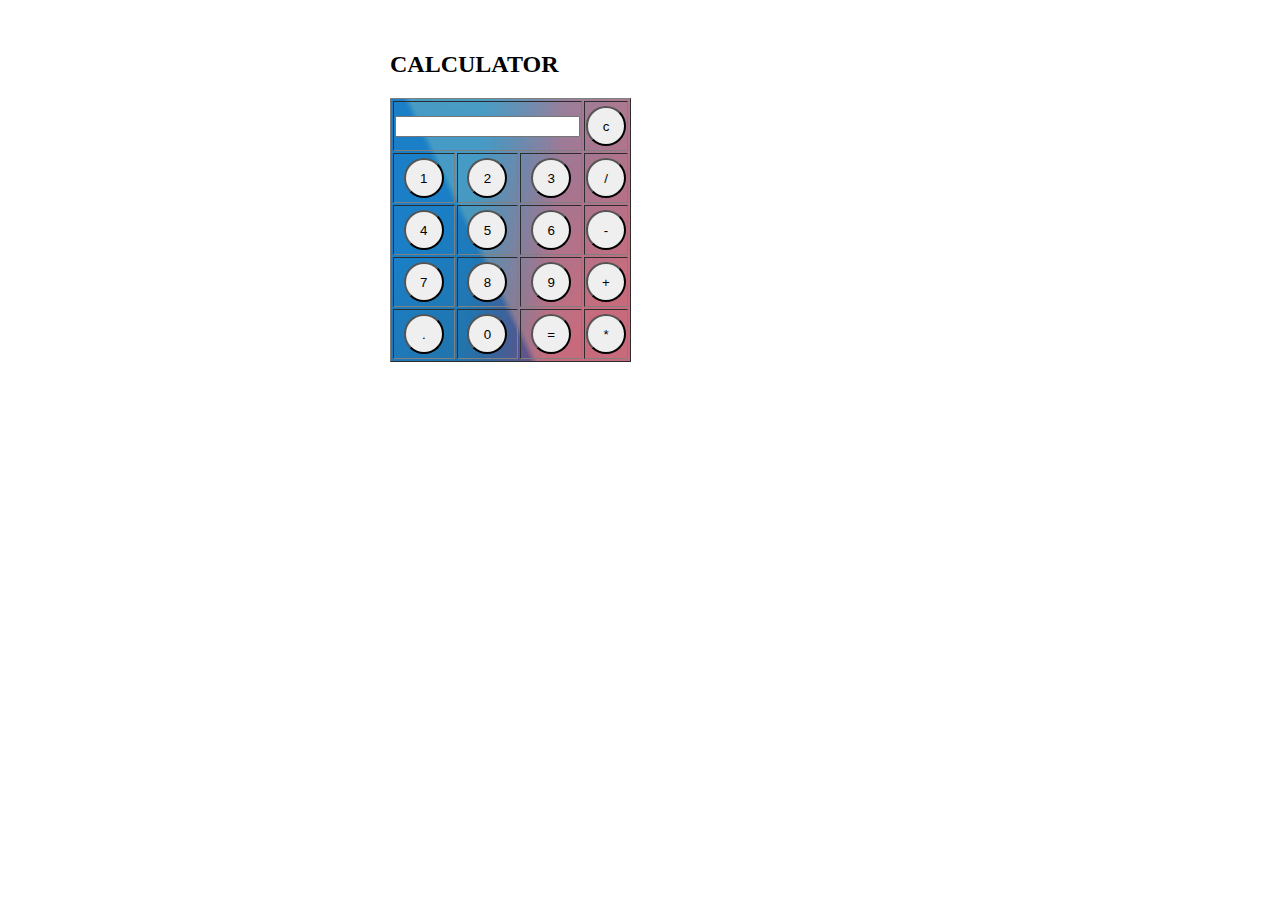
<file: index.html>
<!DOCTYPE html>
<html>

<head>
    <meta charset="UTF-8">
    <meta name="viewport" content="width=device-width, initial-scale=1.0">
    <link rel="stylesheet" href="calculator.css">
    <script>
        function dis(val) {
            document.getElementById("result").value += val
        }


        function solve() {
            let x = document.getElementById("result").value
            let y = eval(x)
            document.getElementById("result").value = y
        }


        function clr() {
            document.getElementById("result").value = ""
        }
    </script>



</head>

<body>
    <div class="calculator">
        <div class="title">
            <h2>CALCULATOR</h2>
        </div>
        <table border="1">
            <tr>
                <td colspan="3"><input type="text" id="result" /></td>
                <td><input type="button" value="c" onclick="clr()" /></td>
            </tr>
                <tr>
                    <td><input type="button" value="1" onclick="dis('1')" /></td>
                    <td><input type="button" value="2" onclick="dis('2')" /></td>
                    <td><input type="button" value="3" onclick="dis('3')" /></td>
                    <td><input type="button" value="/" onclick="dis('/')" /></td>
                </tr>
                <tr>
                    <td><input type="button" value="4" onclick="dis('4')" /></td>
                    <td><input type="button" value="5" onclick="dis('5')" /></td>
                    <td><input type="button" value="6" onclick="dis('6')" /></td>
                    <td><input type="button" value="-" onclick="dis('-')" /></td>
                </tr>
                <tr>
                    <td><input type="button" value="7" onclick="dis('7')" /></td>
                    <td><input type="button" value="8" onclick="dis('8')" /></td>
                    <td><input type="button" value="9" onclick="dis('9')" /></td>
                    <td><input type="button" value="+" onclick="dis('+')" /></td>
                </tr>
                <tr>
                    <td><input type="button" value="." onclick="dis('.')" /> </td>
                    <td><input type="button" value="0" onclick="dis('0')" /> </td>
                    <td> <input type="button" value="=" onclick="solve()" /></td>
                    <td><input type="button" value="*" onclick="dis('*')" /></td>
                </tr>
    </div>



    </table>
</body>
</html>
</file>
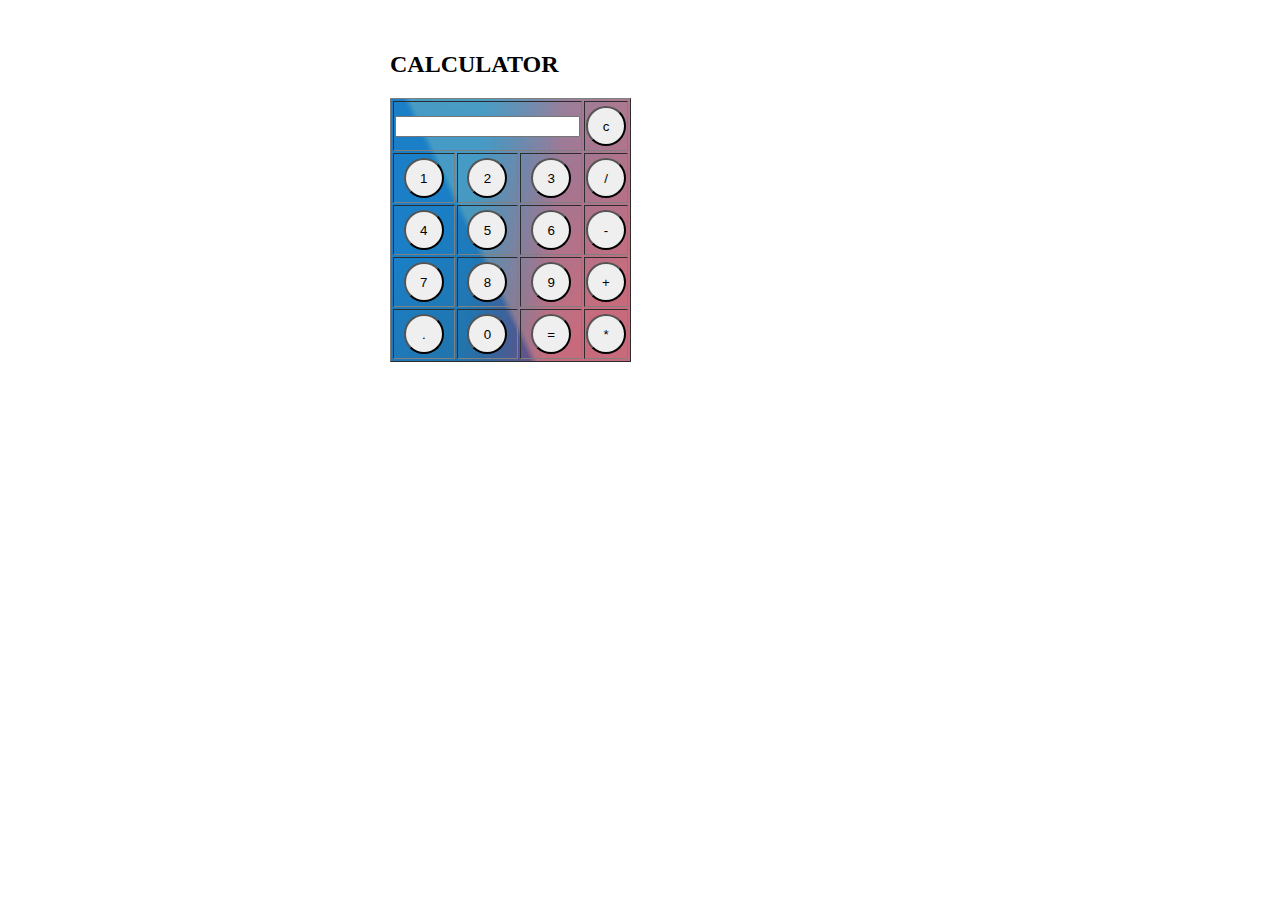
<file: calculator.html>
<!DOCTYPE html>
<html>

<head>
    <meta charset="UTF-8">
    <meta name="viewport" content="width=device-width, initial-scale=1.0">
    <link rel="stylesheet" href="calculator.css">
    <script>
        function dis(val) {
            document.getElementById("result").value += val
        }


        function solve() {
            let x = document.getElementById("result").value
            let y = eval(x)
            document.getElementById("result").value = y
        }


        function clr() {
            document.getElementById("result").value = ""
        }
    </script>



</head>

<body>
    <div class="calculator">
        <div class="title">
            <h2>CALCULATOR</h2>
        </div>
        <table border="1">
            <tr>
                <td colspan="3"><input type="text" id="result" /></td>
                <td><input type="button" value="c" onclick="clr()" /></td>
            </tr>
                <tr>
                    <td><input type="button" value="1" onclick="dis('1')" /></td>
                    <td><input type="button" value="2" onclick="dis('2')" /></td>
                    <td><input type="button" value="3" onclick="dis('3')" /></td>
                    <td><input type="button" value="/" onclick="dis('/')" /></td>
                </tr>
                <tr>
                    <td><input type="button" value="4" onclick="dis('4')" /></td>
                    <td><input type="button" value="5" onclick="dis('5')" /></td>
                    <td><input type="button" value="6" onclick="dis('6')" /></td>
                    <td><input type="button" value="-" onclick="dis('-')" /></td>
                </tr>
                <tr>
                    <td><input type="button" value="7" onclick="dis('7')" /></td>
                    <td><input type="button" value="8" onclick="dis('8')" /></td>
                    <td><input type="button" value="9" onclick="dis('9')" /></td>
                    <td><input type="button" value="+" onclick="dis('+')" /></td>
                </tr>
                <tr>
                    <td><input type="button" value="." onclick="dis('.')" /> </td>
                    <td><input type="button" value="0" onclick="dis('0')" /> </td>
                    <td> <input type="button" value="=" onclick="solve()" /></td>
                    <td><input type="button" value="*" onclick="dis('*')" /></td>
                </tr>
    </div>



    </table>
</body>
</html>
</file>
<file: calculator.css>
table{
    background-image: linear-gradient(130deg, rgba(65, 220, 234, 0.44339303017261034) 30%, rgba(239, 151, 122, 0.5) 85%),linear-gradient(64deg, rgba(29, 49, 163, 0.7192091080264628) 38%, rgba(244, 122, 144, 0.5) 40%),linear-gradient(16deg, rgba(37, 111, 186, 0.5373545045154633) 74%, rgba(252, 143, 141, 0.5) 172%),linear-gradient(95deg, rgba(85, 174, 198, 0.827126740701692) 36%, rgba(252, 130, 128, 0.5) 67%); background-blend-mode: multiply,soft-light,soft-light,soft-light;
}
body{
    width: 500px;
    margin: 4% auto;
    
}

input[type=button]{
    border-radius: 50%;
    height: 40px;
    width: 40px;
}

input[type=button]:hover{
    background-color: rgba(0, 0, 0, 0.507);
    color: white;
}

tr{
    height: 50px;
    width: 50px;
    text-align: center;
}
</file>
